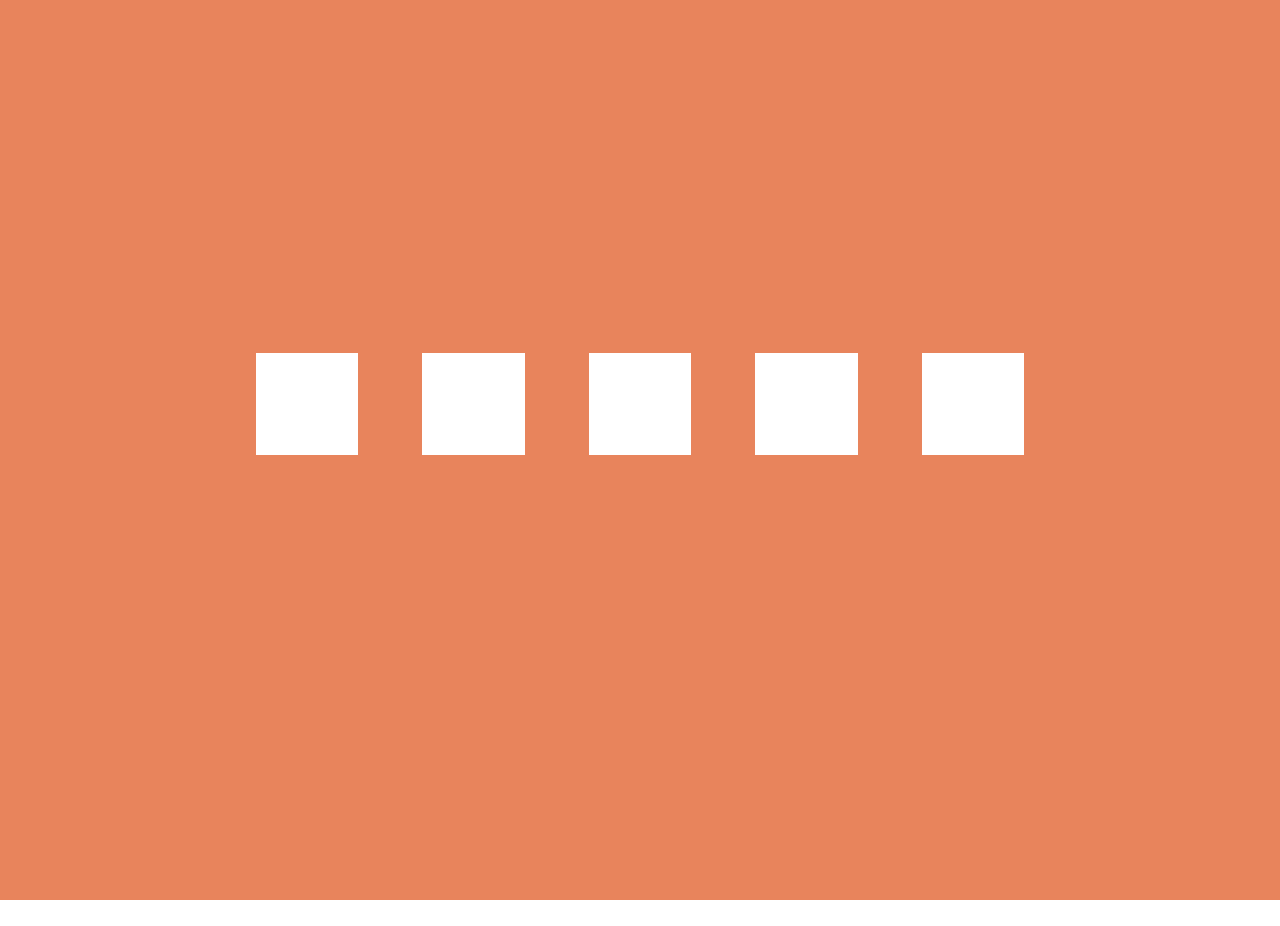
<file: index.html>
<!DOCTYPE html>
<html lang="zh-Hant">
  <head>
    <meta charset="utf-8">
    <meta name="viewport" content="width=device-width, initial-scale=1, shrink-to-fit=no">
    <meta name="theme-color" content="#000000">
    <meta property="og:url"                content="" />
    <meta property="og:type"               content="website" />
    <meta property="og:image" content="http://see-design.com.tw/i/logo.jpg"/>
    <meta property="og:title"              content="在鑫工程行" />
    <meta property="og:description"        content="" />

    <title>在鑫工程行</title>

    <link rel="stylesheet" type="text/css" href="./index.css">
    <script type="text/javascript" src="./navigo/navigo.js"></script>
  </head>
  <body>
    <div id="view"></div>

    <script type="text/javascript" src="./index.js"></script>
  </body>
</html>
</file>
<file: index.css>
* {
  box-sizing: border-box;
}

body {
  margin: 0;
}

h1, h2, h3, h4, h5, h6, p {
  margin: 0;
}

/* 歡迎畫面 */
#welcome {
  width: 100vw;
  height: 100vh;
  background-color: #e8845c;
  position: fixed;
  top: 0;
  overflow: scroll;
  z-index: 100;
}

#welcome-scroll {
  width: 60%;
  height: 200vh;
  line-height: 100vh;
  margin: 0 auto;
}

#welcome-scroll > div {
  width: 100%;
  display: inline-flex;
  justify-content: space-between;
  align-items: center;
}

.square {
  width: 8vw;
  height: 8vw;
  display: inline-block;
}

#square-1 {
  background-color: #fff;
}

#square-2 {
  background-color: #fff;
}

#square-3 {
  background-color: #fff;
}

#square-4 {
  background-color: #fff;
}

#square-5 {
  background-color: #fff;
}

/* nav */
nav {
  position: absolute;
  bottom: 0;
  display: flex;
  width: 100vw;
  height: 23vw;
  text-align: center;
  background-color: rgba(232, 132, 92, .4);
  line-height: 25vw;
  padding: 0 2vw;
  cursor: pointer;
  z-index: 10;
}

nav p {
  font-size: 5vw;
  flex-grow: 1;
  color: #fff;
}

/* view */
#view {
  display: grid;
  grid-template-columns: repeat(5, 100vw);;
}

/* scroll */
#scroll {
  width: 100vw;
  height: 100vh;
  overflow: scroll;
  position: fixed;
  top: 0;
  z-index: 20;
}

#scroll-inner {
  width: 100vw;
  height: 300vw;
}

/* home */
#home {
  width: 100vw;
  height: 100vh;
}
#intro {
  width: 100vw;
  display: grid;
  grid-template-rows: 1fr 0.9fr 23vw;
  height: 100vh;
  padding: 0 10%;
  background-image: url("./images/front_house.jpg");
  background-position: center;
  background-repeat: no-repeat;
  background-size: cover;
}

#bg-layer {
  width: 100vw;
  height: 100vh;
  background-color: rgba(0, 0, 0, .3);
  position: absolute;
  top: 0;
  left: 0;
}

#intro > div:not(#bg-layer) {
  grid-row-start: 2;
  position: relative;
}

#intro h1 {
  font-size: 96px;
  color: #fff;
}

#intro h3 {
  font-size: 36px;
  color: #fff;
}

/* about-us */
#about-us {
  background-color: #fff;
}

#about-us h1 {
  margin: 0;
}
</file>
